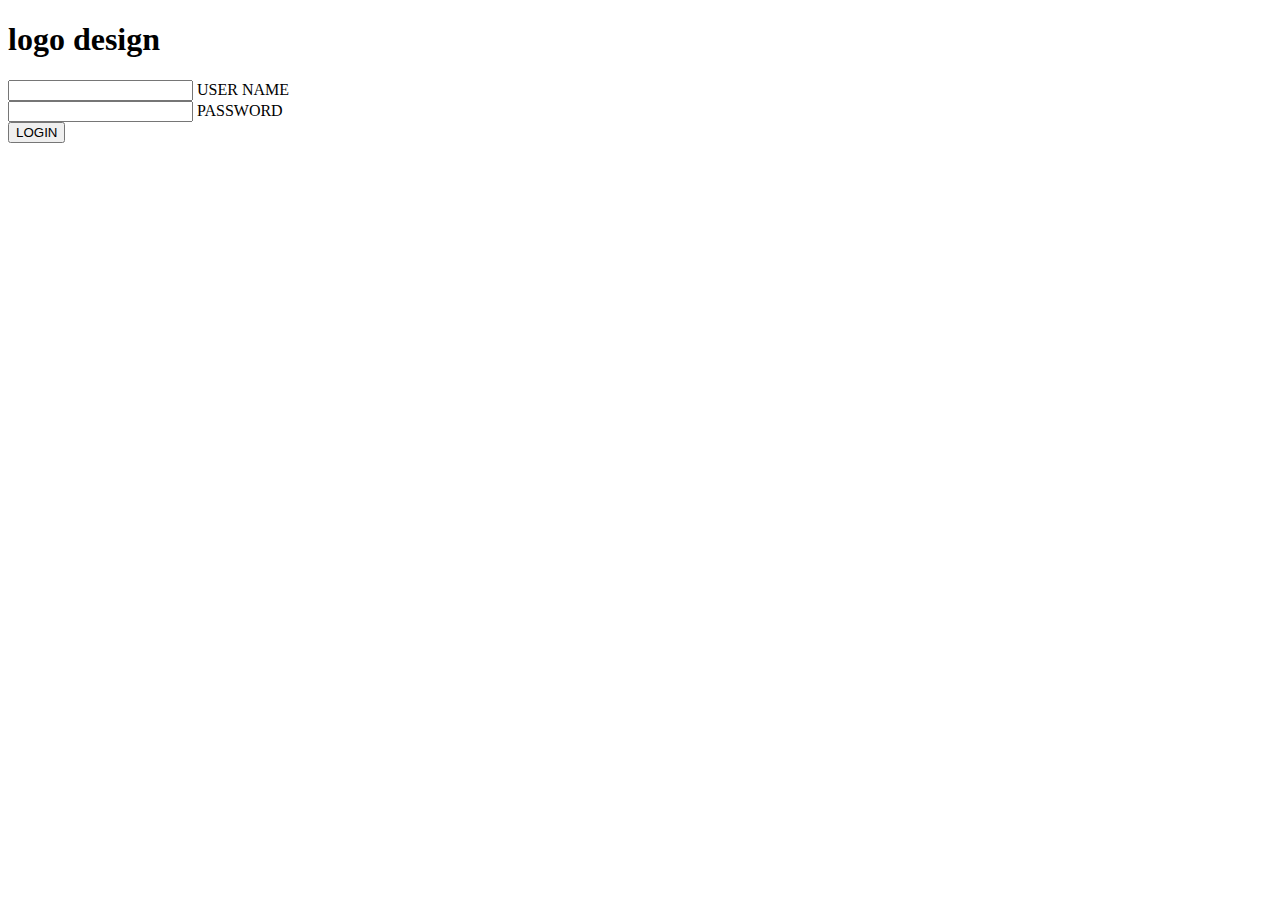
<file: login.html>
<!DOCTYPE html>
<html lang="en">
<head>
    <meta charset="UTF-8">
    <meta http-equiv="X-UA-Compatible" content="IEx`c=edge">
    <meta name="viewport" content="width=device-width, initial-scale=1.0">
    <noscript><link rel="stylesheet" href="assets/css/login.css" /></noscript>
    <title>Document</title>
</head>
<body>
    <section class="login-form">
        <h1> logo design</h1>
        <form action="">
            <div class="int-area">
                <input type="text" name="id" id="id"
                autocomplete="off" required>
                <label for="id"> USER NAME</label>
            </div>
            <div class="int-area">
                <input type="password" name="pw" id="pw"
                autocomplete="off" required>
                <label for="pw"> PASSWORD</label>
            </div>
            <div class="btn-area">
                <button type="submit" onkeydown="login()">LOGIN
                    
                </button>
            </div>
        </form>
       
</body>
</html>
</file>
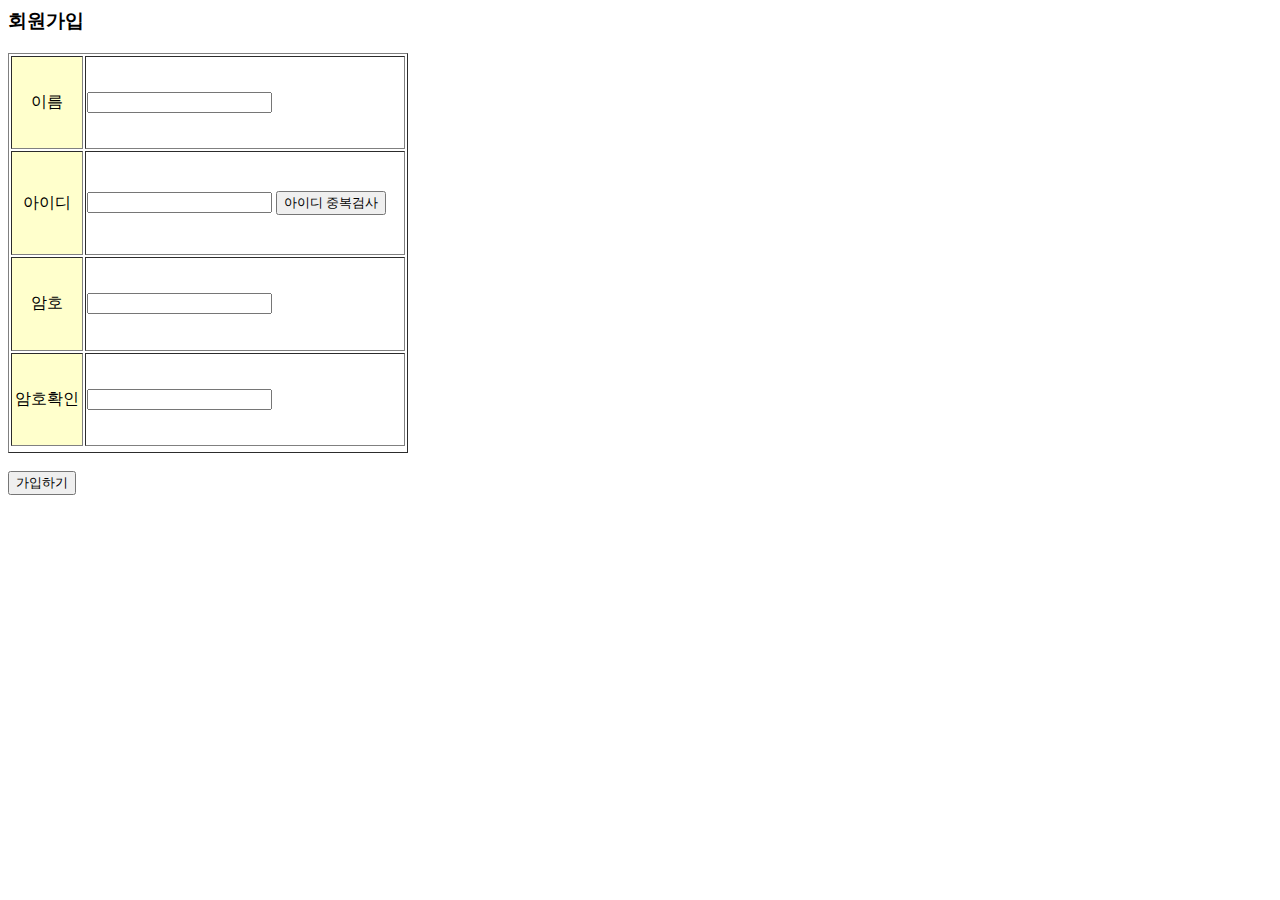
<file: signin.html>
<html>
 <head>
  <title> new document </title>
  <meta name="generator" content="editplus" />
  <meta name="author" content="zzarungna" />
  <meta name="description" content="memeber form" />
 </head>
 <body>

        <h3>회원가입</h3>
               <form method="post" action="">
                       <table border="1" width="400" height="400">
                              <tr>
                                      <td align="center" bgcolor="#FFFFCC">이름</td>
                                      <td><input type="text" /></td>
                              </tr>
                              <tr>

                                      <td align="center" bgcolor="#FFFFCC">아이디</td>
                                      <td><input type="text" />
                                      <input type="submit" value="아이디 중복검사" />
                                      </td>                                
                              </tr>
                              <tr>
                                      <td align="center" bgcolor="#FFFFCC">암호</td>
                                      <td><input type="password" /></td>

                              </tr>
                              <tr>

                                      <td align="center" bgcolor="#FFFFCC">암호확인</td>

                                      <td><input type="password" /></td>

                              </tr>
                              <tr>

                                     

                              <tr>

                                     

                       </table>      

 

                       <br />

                       <input type="submit" value="가입하기" />

                       

               </form>

 </body>

</html>
</file>
<file: assets/css/login.css>
* {margin: 0; padding: 0; box-sizing: border-box;} 
 body{
    display: flex;
    justify-content: center;
    align-items: center;
    height: 100vh;
    background: url("back.png") no-repeat center;
    background-size: cover;
 }
 body ::before {
    content: "";
    position: absolute; z-index: 1;
    top: 0; right: 0; bottom: 0; left: 0;
    background-color: rgba(0, 0, 0, .7);




}

.login-form {position: relative; z-index: 2; }
.login-form h1 { 
    font-size:  32px; color: #fff;
    text-align: center;
}

.int-area {width: 400px;}
.int-area input{
    width: 100%;
    padding:20px;
    background-color: transparent;
    border: none;
    border-bottom: 1px solid #999;
    font-size: 18px; color:#fff;
    outline :none;
}
</file>
